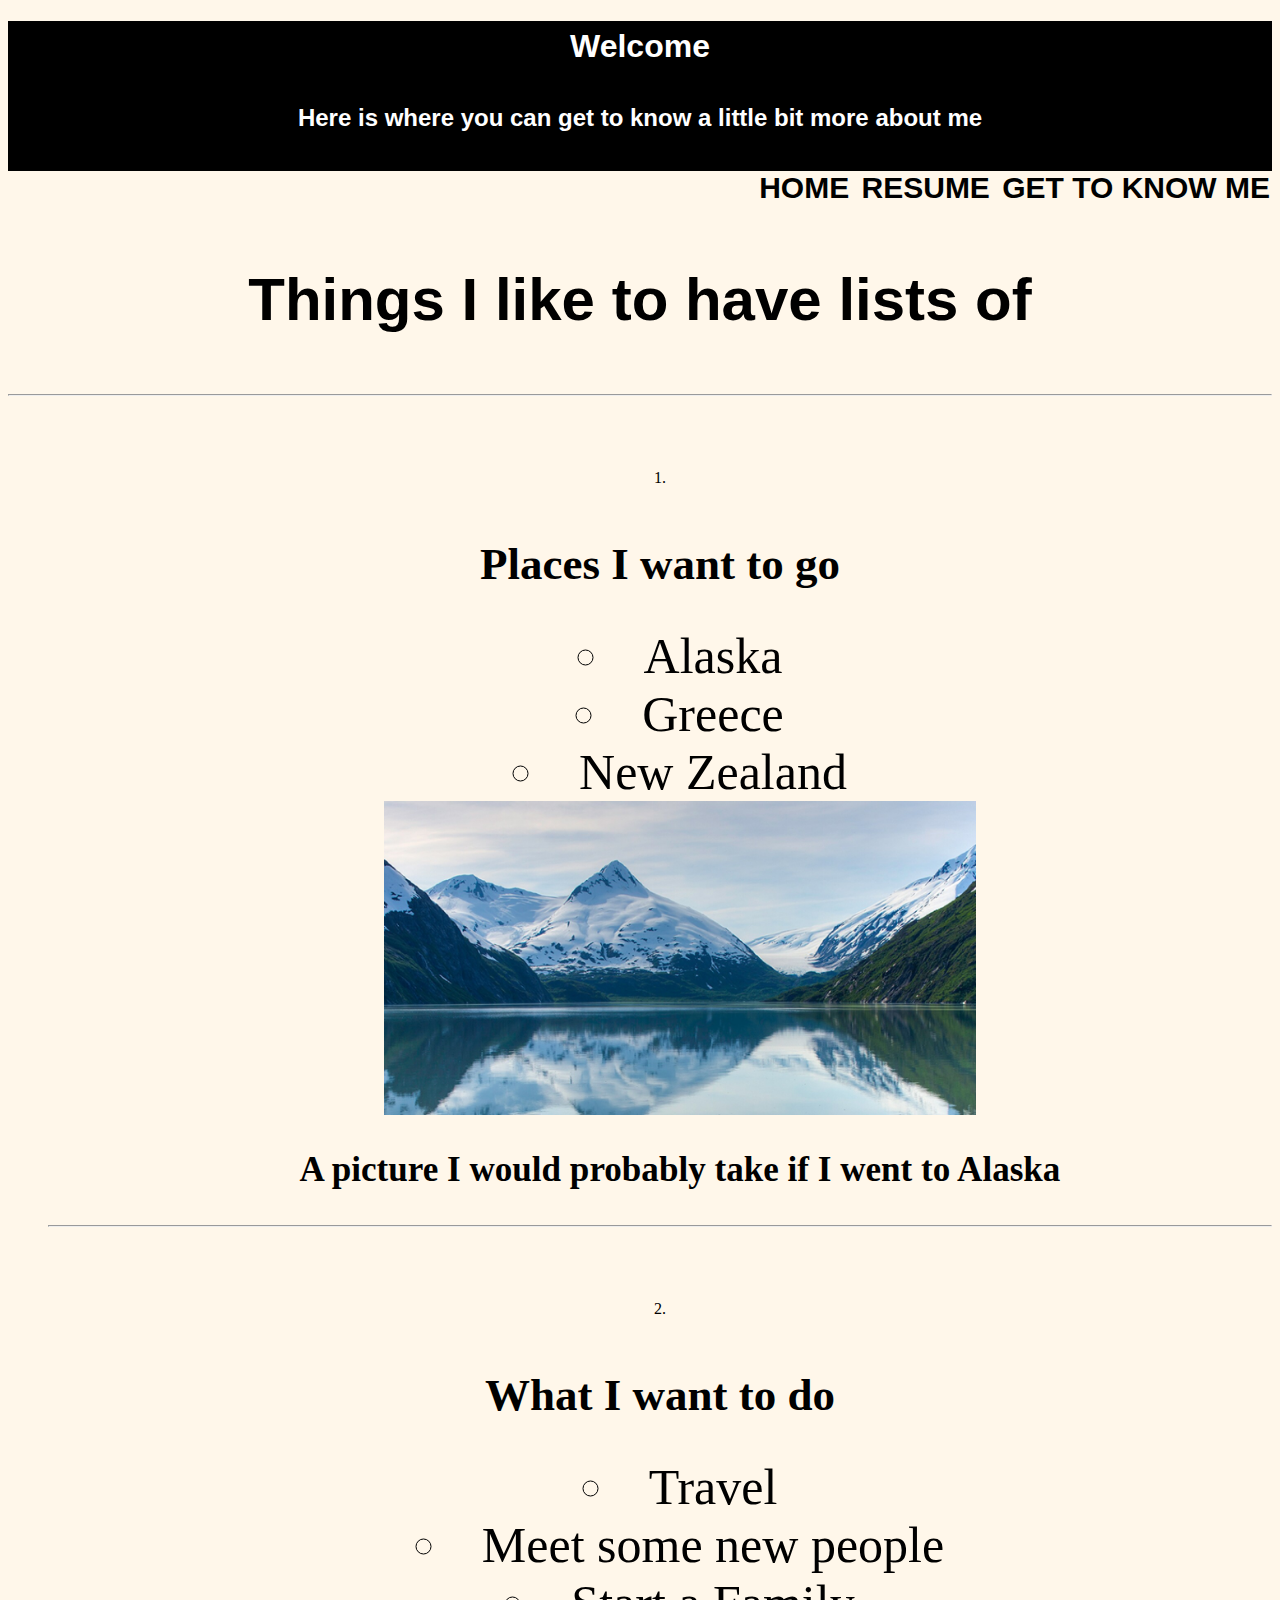
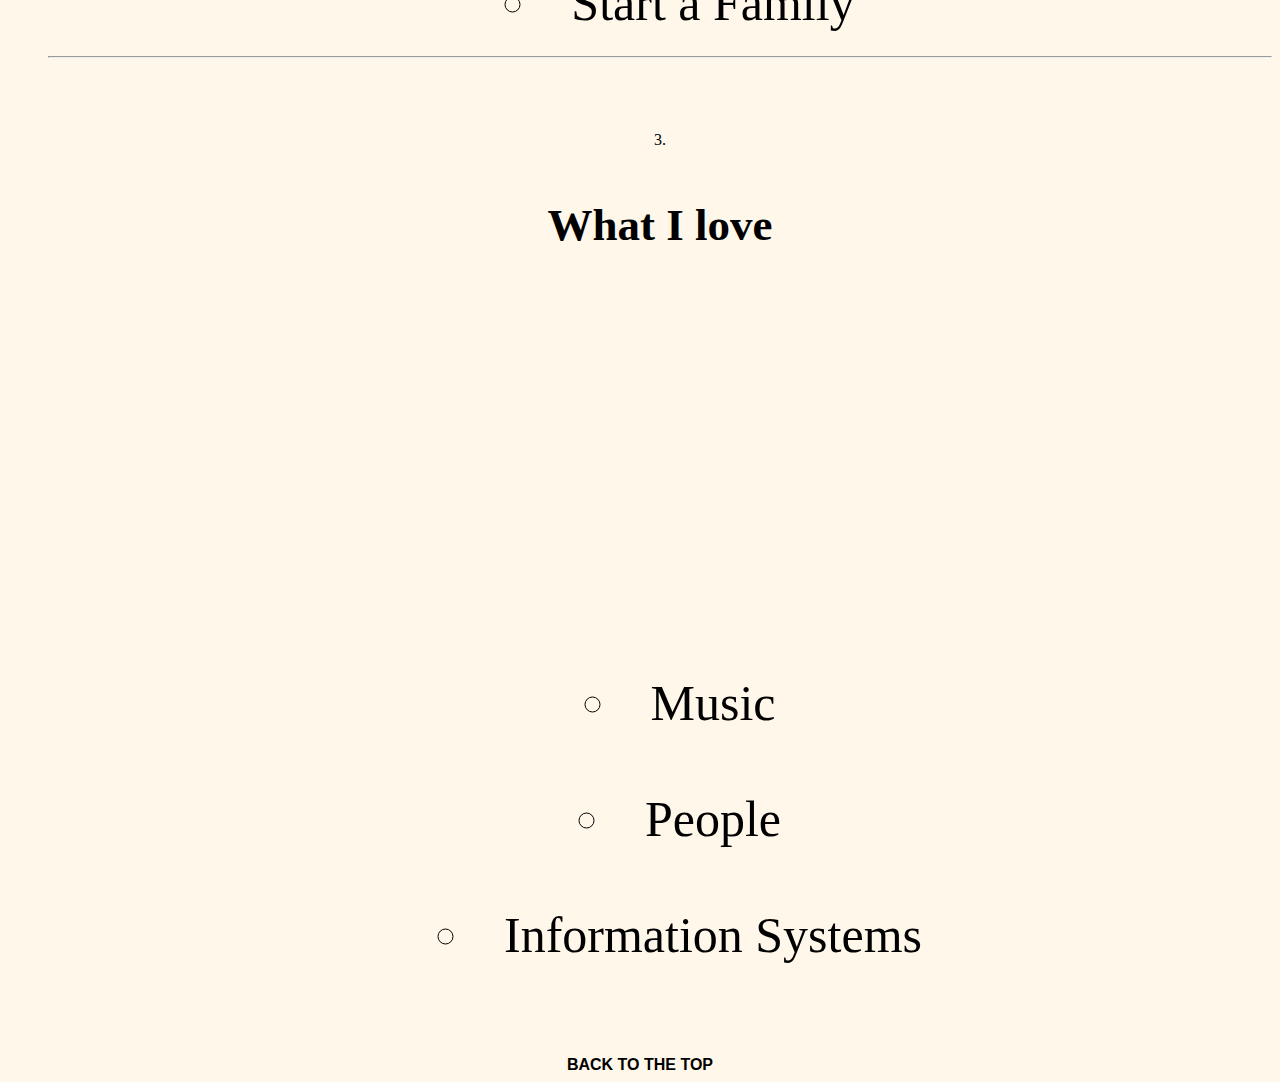
<file: scratch.html>
<!DOCTYPE html>
<html lang="en">
<head>
    <meta charset="UTF-8">
    <meta http-equiv="X-UA-Compatible" content="IE=edge">
    <meta name="viewport" content="width=device-width, initial-scale=1.0">
    <title>Document</title>
    <link rel="stylesheet" type=text/css href="css/scratch.css">
</head>



<body class="mainbody">
    <div class="header">
        <h1 id="anchor-name">Welcome</h1>
        <h2>Here is where you can get to know a little bit more about me</h2>
    </div>
   
   
    <div>
<nav class="nav">
    <a href="index.html">  Home  </a>
    <a href="about.html">  Resume  </a>
    <a href="scratch.html">  Get to Know Me  </a>

</nav>
</div>



    <div >
        
        <p>
           
          
            
            

            </p>
           
           <h3 class="common">Things I like to have lists of</h3>
           <hr class="my-4" />
           <ol>
        
            <li><span>
                <h2 class="listtitle">Places I want to go</h2>
            <ul class="ullist">
                <li>Alaska</li>
                <li>Greece</li>
                <li>New Zealand</li>
            
                <div class="caption">
                <img src="assets/img/Alaska.jpeg">
<h3>A picture I would probably take if I went to Alaska</h3>
</div>
            </ul>
        </span>  </li>
        <hr class="my-4" />
<li><span>
    <h2 class="listtitle">What I want to do</h2>
<ul class="ullist">
    <li>Travel</li>
    <li>Meet some new people</li>
    <li>Start a Family</li>
</ul>
</span></li>
<hr class="my-4" />
<li><span>
    <h2 class="listtitle">What I love</h2>
    <ul class="ullist">
        
        <br>
        <iframe class="random" width="560" height="315" src="https://www.youtube.com/embed/AxmJzjKllvA" title="YouTube video player" frameborder="0" allow="accelerometer; autoplay; clipboard-write; encrypted-media; gyroscope; picture-in-picture; web-share" allowfullscreen></iframe>
        <li>Music</li>
        <br>
        <li>People</li>
        <br>
        <li>Information Systems</li>
        <br>
        <div class='random' id='viz1681713196890' style='position: relative'><noscript><a href='#'><img alt='Is Your County Obese?                            Select your county to see how it compares with other counties in the country                         ' src='https:&#47;&#47;public.tableau.com&#47;static&#47;images&#47;Re&#47;Regional_16817131778390&#47;Obesity&#47;1_rss.png' style='border: none' /></a></noscript><object class='tableauViz'  style='display:none;'><param name='host_url' value='https%3A%2F%2Fpublic.tableau.com%2F' /> <param name='embed_code_version' value='3' /> <param name='site_root' value='' /><param name='name' value='Regional_16817131778390&#47;Obesity' /><param name='tabs' value='no' /><param name='toolbar' value='yes' /><param name='static_image' value='https:&#47;&#47;public.tableau.com&#47;static&#47;images&#47;Re&#47;Regional_16817131778390&#47;Obesity&#47;1.png' /> <param name='animate_transition' value='yes' /><param name='display_static_image' value='yes' /><param name='display_spinner' value='yes' /><param name='display_overlay' value='yes' /><param name='display_count' value='yes' /><param name='language' value='en-US' /><param name='filter' value='publish=yes' /></object></div>                <script type='text/javascript'>                    var divElement = document.getElementById('viz1681713196890');                    var vizElement = divElement.getElementsByTagName('object')[0];                    if ( divElement.offsetWidth > 800 ) { vizElement.style.width='100%';vizElement.style.height=(divElement.offsetWidth*0.75)+'px';} else if ( divElement.offsetWidth > 500 ) { vizElement.style.width='100%';vizElement.style.height=(divElement.offsetWidth*0.75)+'px';} else { vizElement.style.width='100%';vizElement.style.height='877px';}                     var scriptElement = document.createElement('script');                    scriptElement.src = 'https://public.tableau.com/javascripts/api/viz_v1.js';                    vizElement.parentNode.insertBefore(scriptElement, vizElement);                </script>
    </ul>
</span></li>

        </ol>

    </div>
<div>
    <br>
   
    <a href="#anchor-name">Back to the Top</a>
</div>


</body>
</html>
</file>
<file: css/scratch.css>
.header{
    height: 150px;
    background-color: rgb(0, 0, 0);
    color: rgb(255, 255, 255);
    line-height: 50px;
    text-align: center;
    font-family: 'Franklin Gothic Medium', 'Arial Narrow', Arial, sans-serif;
    font-weight: bold;


}

.mainbody{
    background-color: rgb(255, 247, 234);
    text-decoration: none;
    text-align: center;
    ul{
        font-size: 50px;
    }

    

}

img{
    width: 50%;
    margin-left: auto;
    margin-right: auto;
    display: block;
}

.random{
    
    width: 40;
    align-content: center;
    align-items: center;
    margin-left: auto;
    margin-right: auto;
}

.common{
    font-family: Impact, Haettenschweiler, 'Arial Narrow Bold', sans-serif;
    text-decoration: none;
    color: black;
    font-size: 60px;
}

.nav{
    text-decoration: none;
    text-align: right;
    font-weight: bold;
    font-size: 30px;
    color: var(--bs-nav-link-disabled-color);
}

.ullist{
    font-size: 20px;

}

.listtitle{
    font-size: 45px;
}

.my-4 {
    margin-top: 1.5rem !important;
    margin-bottom: 1.5rem !important;
    margin-left: auto;
    margin-right: auto;
  }

  .caption{
font-family: 'Times New Roman', Times, serif;
font-size: 30px;

  }

  nav a:hover{
    background-color: antiquewhite;
}

a{
    text-decoration: none;
    font-weight: bold;
    color: black;
    text-transform: uppercase;
    font-family: 'Segoe UI', Tahoma, Geneva, Verdana, sans-serif;
    padding: 2px
}


    ol{
        list-style-position: inside;
       
    }

    ul{
        list-style-position: inside;
    
    }
    
    li span {
        font-size: 70px;
    }
</file>
